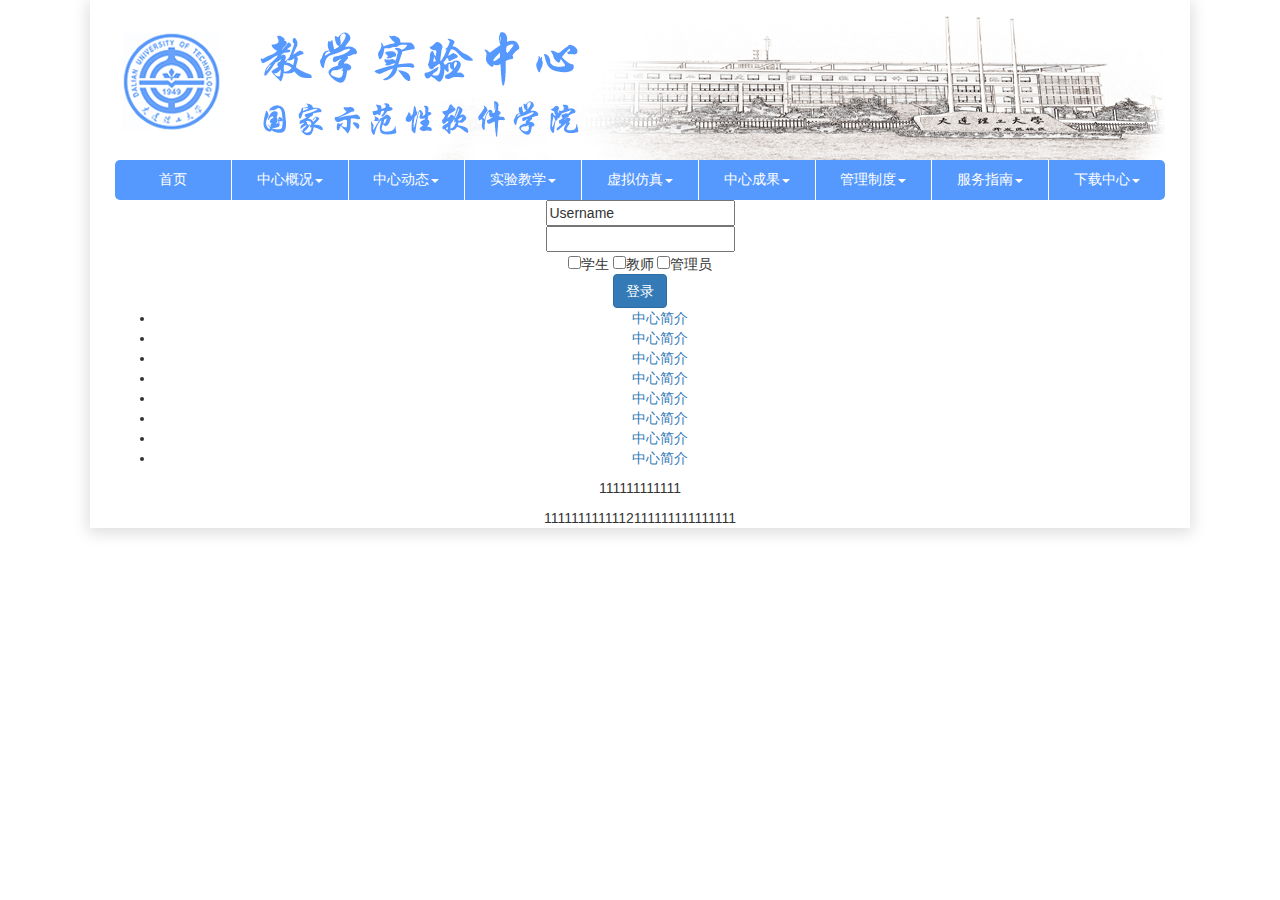
<file: WebContent/index.html>
<!DOCTYPE html>
<html>
<head>
	<title>大连理工大学软件学院实验中心</title>
	<meta charset="utf-8">
	<link rel="stylesheet" href="css/bootstrap.css">
	<script type="text/javascript" src="js/jquery-2.2.2.min.js"></script>
	<script type="text/javascript" src="js/bootstrap.min.js"></script>
	<link rel="stylesheet" href="css/index.css">
	<link rel="stylesheet" href="css/style.css">
</head>
<body class="myBody">
  <!-- 标题 -->
  <div class="myTitle">
  	<img src="images/title.png">
  </div>

  <!-- 导航 -->
  <div class="myNav">
  	<ul class="nav nav-pills nav-justified">
  		<li class="myLi"><a href="">首页</a></li>
  		<li class="dropdown myLi" >
  		  <a href="" class="dropdown-toggle" 
  		  data-toggle="dropdown">中心概况<span class="caret"></span></a>
            <ul class="dropdown-menu">
               <li><a href="#">中心简介</a></li>
               <li class="divider"></li>
               <li><a href="#">组织结构</a></li>
               <li class="divider"></li>
               <li><a href="#">中心主任</a></li>
               <li class="divider"></li>
               <li><a href="#">实验室介绍</a></li>
               <li class="divider"></li>
               <li><a href="#">自我评价</a></li>
               <li class="divider"></li>
               <li><a href="#">发展规划</a></li>
               <li class="divider"></li>
               <li><a href="#">中心特色</a></li>
               <li class="divider"></li>
               <li><a href="#">中心视频</a></li>
            </ul>
  		</li>
  		<li class="dropdown myLi" >
  		  <a href="" class="dropdown-toggle" 
  		  data-toggle="dropdown">中心动态<span class="caret"></span></a>
            <ul class="dropdown-menu">
               <li><a href="#">通知公告</a></li>
               <li class="divider"></li>
               <li><a href="#">中心新闻</a></li>
            </ul>
  		</li>
  		<li class="dropdown myLi" >
  		  <a href="" class="dropdown-toggle" 
  		  data-toggle="dropdown">实验教学<span class="caret"></span></a>
            <ul class="dropdown-menu">
               <li><a href="#">教学理念</a></li>
               <li class="divider"></li>
               <li><a href="#">实验队伍</a></li>
               <li class="divider"></li>
               <li><a href="#">设备环境</a></li>
               <li class="divider"></li>
               <li><a href="#">实验课程</a></li>
               <li class="divider"></li>
               <li><a href="#">实验预约</a></li>
               <li class="divider"></li>
               <li><a href="#">创新班教学</a></li>
            </ul>
  		</li>
  		<li class="dropdown myLi" >
  		  <a href="" class="dropdown-toggle" 
  		  data-toggle="dropdown">虚拟仿真<span class="caret"></span></a>
            <ul class="dropdown-menu">
               <li><a href="#">教学视频</a></li>
               <li class="divider"></li>
               <li><a href="#">虚拟仿真实验</a></li>
            </ul>
  		</li>
  		<li class="dropdown myLi" >
  		  <a href="" class="dropdown-toggle" 
  		  data-toggle="dropdown">中心成果<span class="caret"></span></a>
            <ul class="dropdown-menu">
               <li><a href="#">教学成果</a></li>
               <li class="divider"></li>
               <li><a href="#">科研成果</a></li>
               <li class="divider"></li>
               <li><a href="#">实验教材</a></li>
               <li class="divider"></li>
               <li><a href="#">教改项目</a></li>
               <li class="divider"></li>
               <li><a href="#">教学成果</a></li>
            </ul>
  		</li>
  		<li class="dropdown myLi" >
  		  <a href="" class="dropdown-toggle" 
  		  data-toggle="dropdown">管理制度<span class="caret"></span></a>
            <ul class="dropdown-menu">
               <li><a href="#">中心制度</a></li>
               <li class="divider"></li>
               <li><a href="#">学校制度</a></li>
            </ul>
  		</li>
  		<li class="dropdown myLi" >
  		  <a href="" class="dropdown-toggle" 
  		  data-toggle="dropdown">服务指南<span class="caret"></span></a>
            <ul class="dropdown-menu">
               <li><a href="#">学生指南</a></li>
               <li class="divider"></li>
               <li><a href="#">教师指南</a></li>
               <li class="divider"></li>
               <li><a href="#">联系我们</a></li>
            </ul>
  		</li>
  		<li class="dropdown myLi" >
  		  <a href="" class="dropdown-toggle" 
  		  data-toggle="dropdown">下载中心<span class="caret"></span></a>
            <ul class="dropdown-menu">
               <li><a href="#">教学资源</a></li>
               <li class="divider"></li>
               <li><a href="#">软件工具</a></li>
            </ul>
  		</li>
  	</ul>
  </div>

    <div class="content">
        <div class="right con-right">
            <div class="fix-login">
                <form action="">
                   <div><input type="text" value="Username"/></div>
                   <div><input type="password"/></div>
                   <div>
                       <input type="checkbox"/>学生
                       <input type="checkbox"/>教师
                       <input type="checkbox"/>管理员
                   </div>
                    <div>
                        <input type="submit" value="登录" class="btn btn-primary"/>
                    </div>
                </form>
            </div>
            <div class="fix-img"></div>
        </div>
        <div class="left con-left">
            <div class="right le-right">

            </div>
            <div class="left le-left">
                <ul>
                    <li><a href="">中心简介</a></li>
                    <li><a href="">中心简介</a></li>
                    <li><a href="">中心简介</a></li>
                    <li><a href="">中心简介</a></li>
                    <li><a href="">中心简介</a></li>
                    <li><a href="">中心简介</a></li>
                    <li><a href="">中心简介</a></li>
                    <li><a href="">中心简介</a></li>
                </ul>
            </div>
        </div>
    </div>
<div class="clearfix"></div>
<div class="footer">
    <p>111111111111</p>
    <p>1111111111112111111111111111</p>
</div>
</body>
</html>
</file>
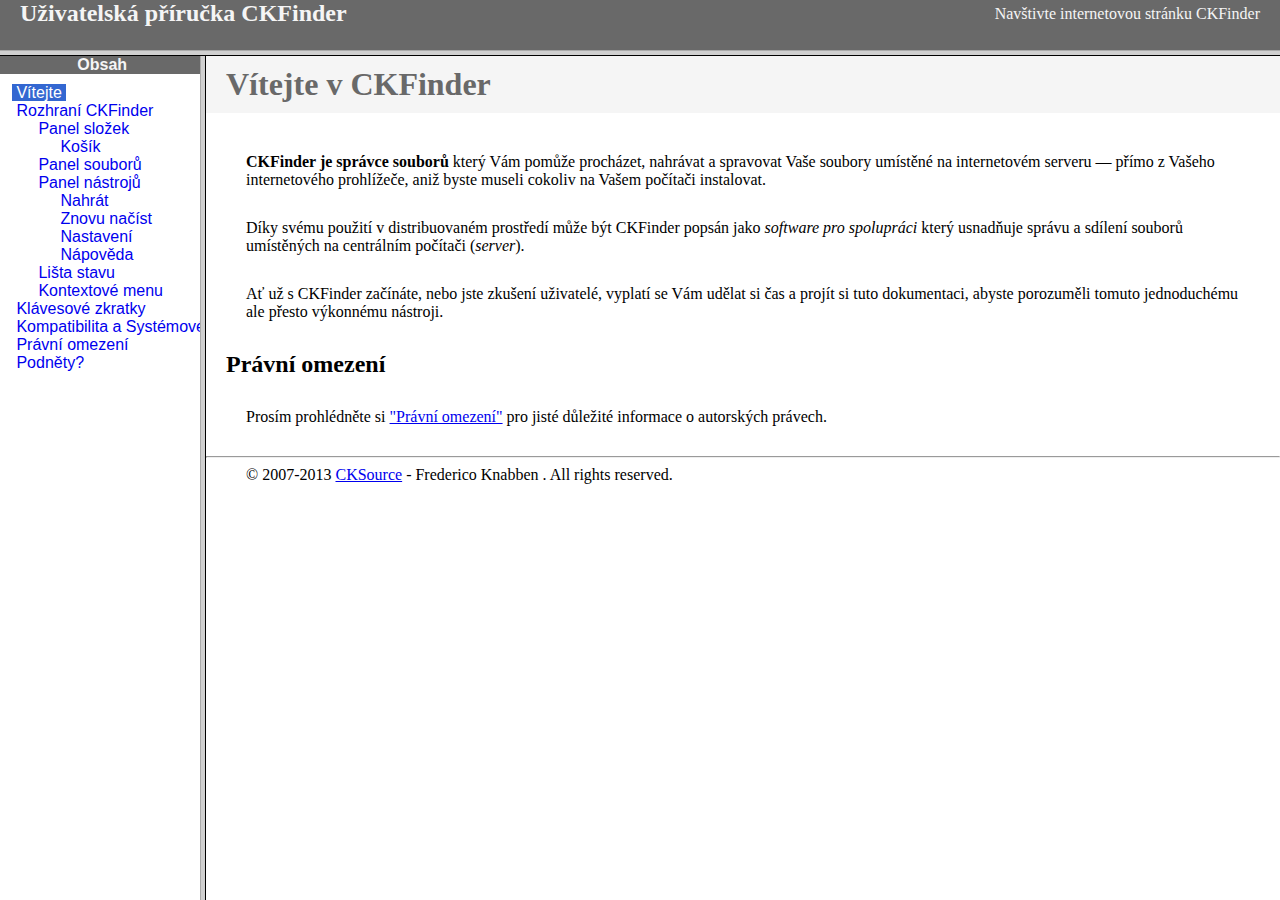
<file: WebContent/ckfinder/help/cs/index.html>
<!DOCTYPE HTML PUBLIC "-//W3C//DTD HTML 4.01 Frameset//EN" "http://www.w3.org/TR/html4/frameset.dtd">
<html lang="cs">
<head>
	<title>Uživatelská příručka CKFinder</title>
	<meta name="robots" content="noindex, nofollow">
	<meta http-equiv="Content-Type" content="text/html; charset=utf-8">
	<style type="text/css">
		frame {border-color:#f5f5f5}
	</style>
</head>
<frameset rows="50,*">
	<frame src="files/header.html" noresize="noresize" frameborder="0">
	<frameset cols="200,*">
			<frame src="files/toc.html">
			<frame src="files/001.html" name="CKDocsMain">
	</frameset>
</frameset>
</html>
</file>
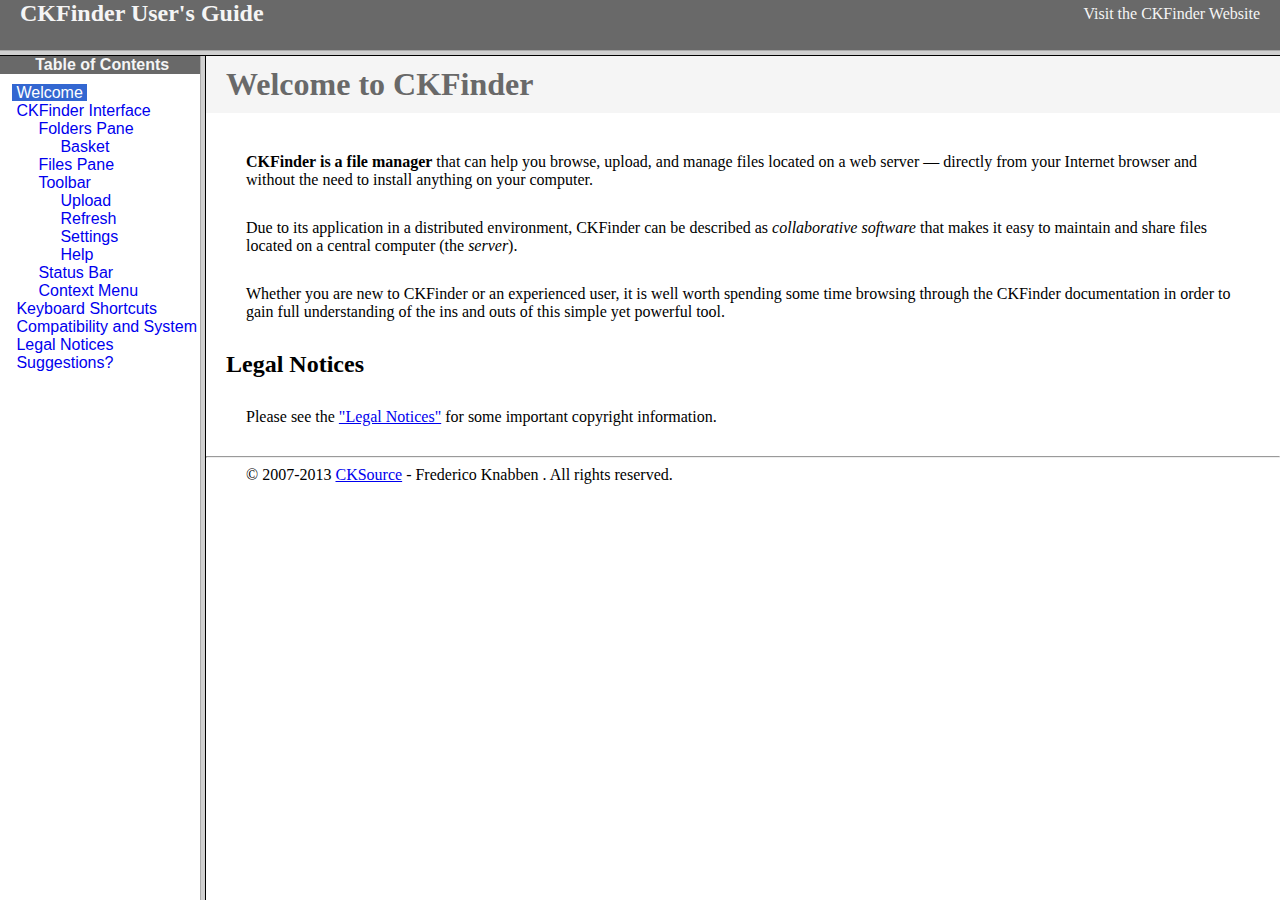
<file: WebContent/ckfinder/help/en/index.html>
<!DOCTYPE HTML PUBLIC "-//W3C//DTD HTML 4.01 Frameset//EN" "http://www.w3.org/TR/html4/frameset.dtd">
<html lang="en">
<head>
	<title>CKFinder User's Guide</title>
	<meta name="robots" content="noindex, nofollow">
	<meta http-equiv="Content-Type" content="text/html; charset=utf-8">
	<style type="text/css">
		frame {border-color:#f5f5f5}
	</style>
</head>
<frameset rows="50,*">
	<frame src="files/header.html" noresize="noresize" frameborder="0">
	<frameset cols="200,*">
			<frame src="files/toc.html">
			<frame src="files/001.html" name="CKDocsMain">
	</frameset>
</frameset>
</html>
</file>
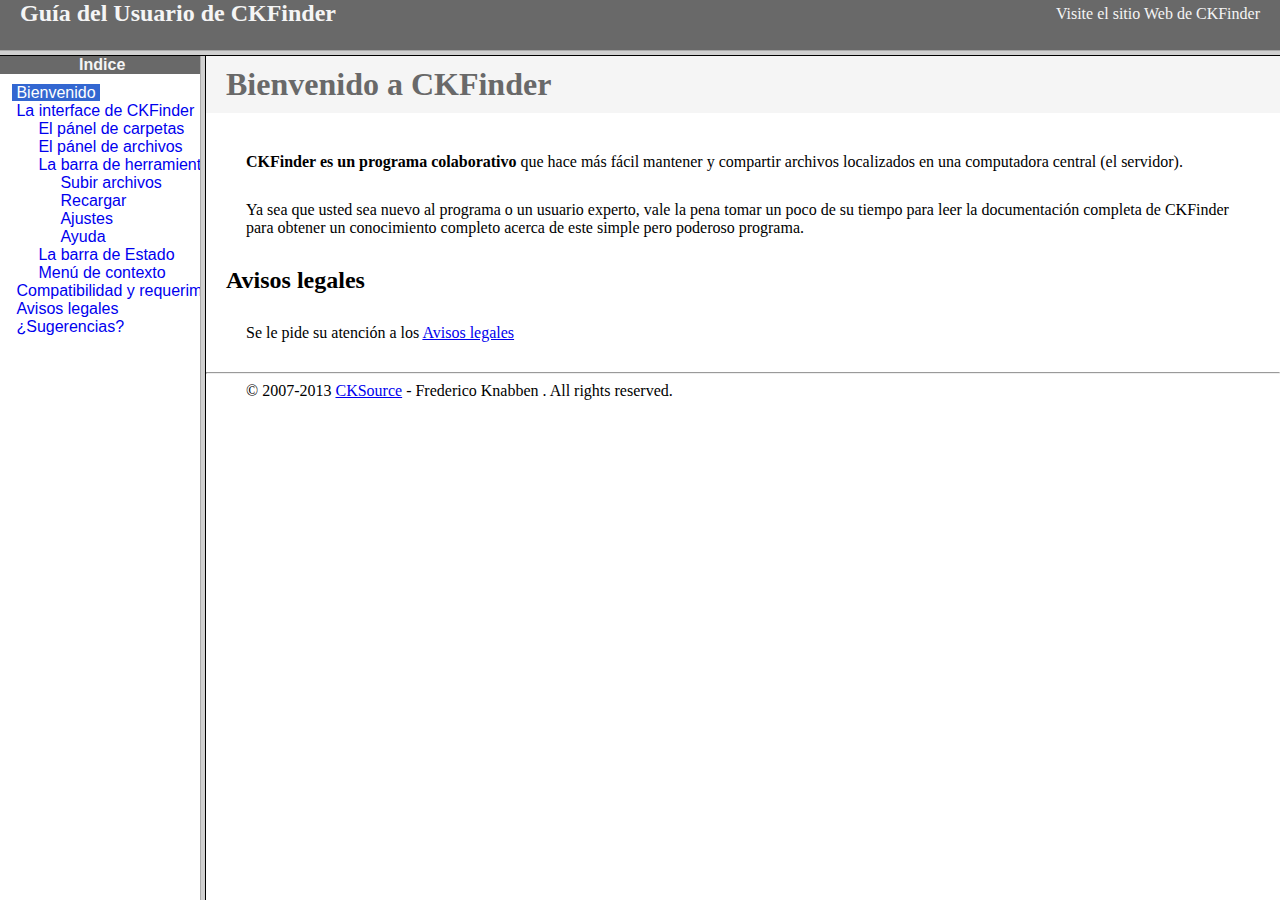
<file: WebContent/ckfinder/help/es-mx/index.html>
<!DOCTYPE HTML PUBLIC "-//W3C//DTD HTML 4.01 Frameset//EN" "http://www.w3.org/TR/html4/frameset.dtd">
<html lang="es-mx">
<head>
	<title>Gu&iacute;a para el usuario de CKFinder</title>
	<meta http-equiv="Content-Type" content="text/html; charset=utf-8">
	<meta name="robots" content="noindex, nofollow">
	<style type="text/css">
		frame {border-color:#f5f5f5}
	</style>
</head>
<frameset rows="50,*">
	<frame src="files/header.html" noresize="noresize" frameborder="0">
	<frameset cols="200,*">
			<frame src="files/toc.html">
			<frame src="files/001.html" name="CKDocsMain">
	</frameset>
</frameset>
</html>
</file>
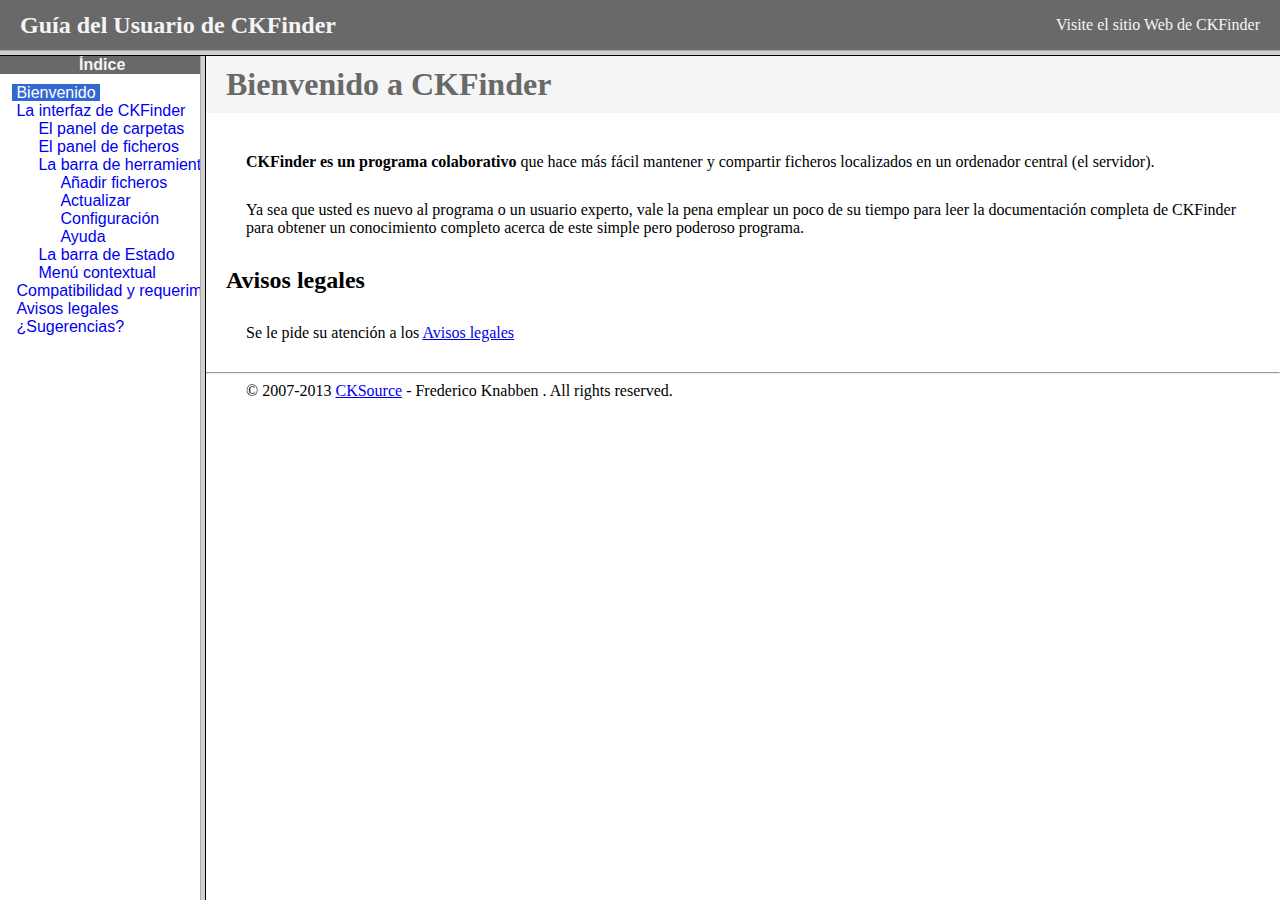
<file: WebContent/ckfinder/help/es/index.html>
<!DOCTYPE HTML PUBLIC "-//W3C//DTD HTML 4.01 Frameset//EN" "http://www.w3.org/TR/html4/frameset.dtd">
<html lang="es">
<head>
	<title>Gu&iacute;a para el usuario de CKFinder</title>
	<meta http-equiv="Content-Type" content="text/html; charset=utf-8">
	<meta name="robots" content="noindex, nofollow">
	<style type="text/css">
		frame {border-color:#f5f5f5}
	</style>
</head>
<frameset rows="50,*">
	<frame src="files/header.html" noresize="noresize" frameborder="0">
	<frameset cols="200,*">
			<frame src="files/toc.html">
			<frame src="files/001.html" name="CKDocsMain">
	</frameset>
</frameset>
</html>
</file>
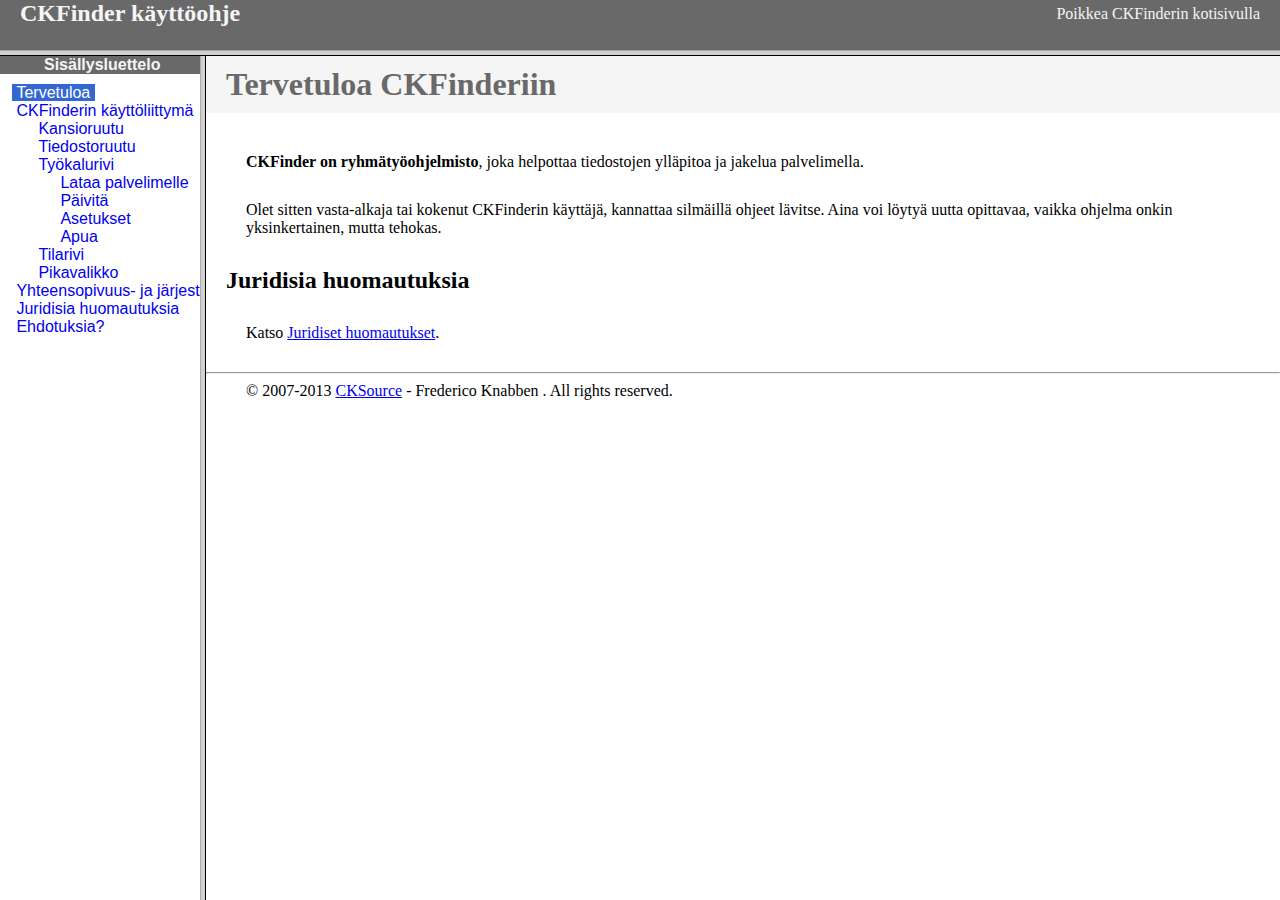
<file: WebContent/ckfinder/help/fi/index.html>
<!DOCTYPE HTML PUBLIC "-//W3C//DTD HTML 4.01 Frameset//EN" "http://www.w3.org/TR/html4/frameset.dtd">
<html lang="fi">
<head>
	<title>CKFinder käyttöohje</title>
	<meta http-equiv="Content-Type" content="text/html; charset=utf-8">
	<meta name="robots" content="noindex, nofollow">
	<style type="text/css">
		frame {border-color:#f5f5f5}
	</style>
</head>
<frameset rows="50,*">
	<frame src="files/header.html" noresize="noresize" frameborder="0">
	<frameset cols="200,*">
			<frame src="files/toc.html">
			<frame src="files/001.html" name="CKDocsMain">
	</frameset>
</frameset>
</html>
</file>
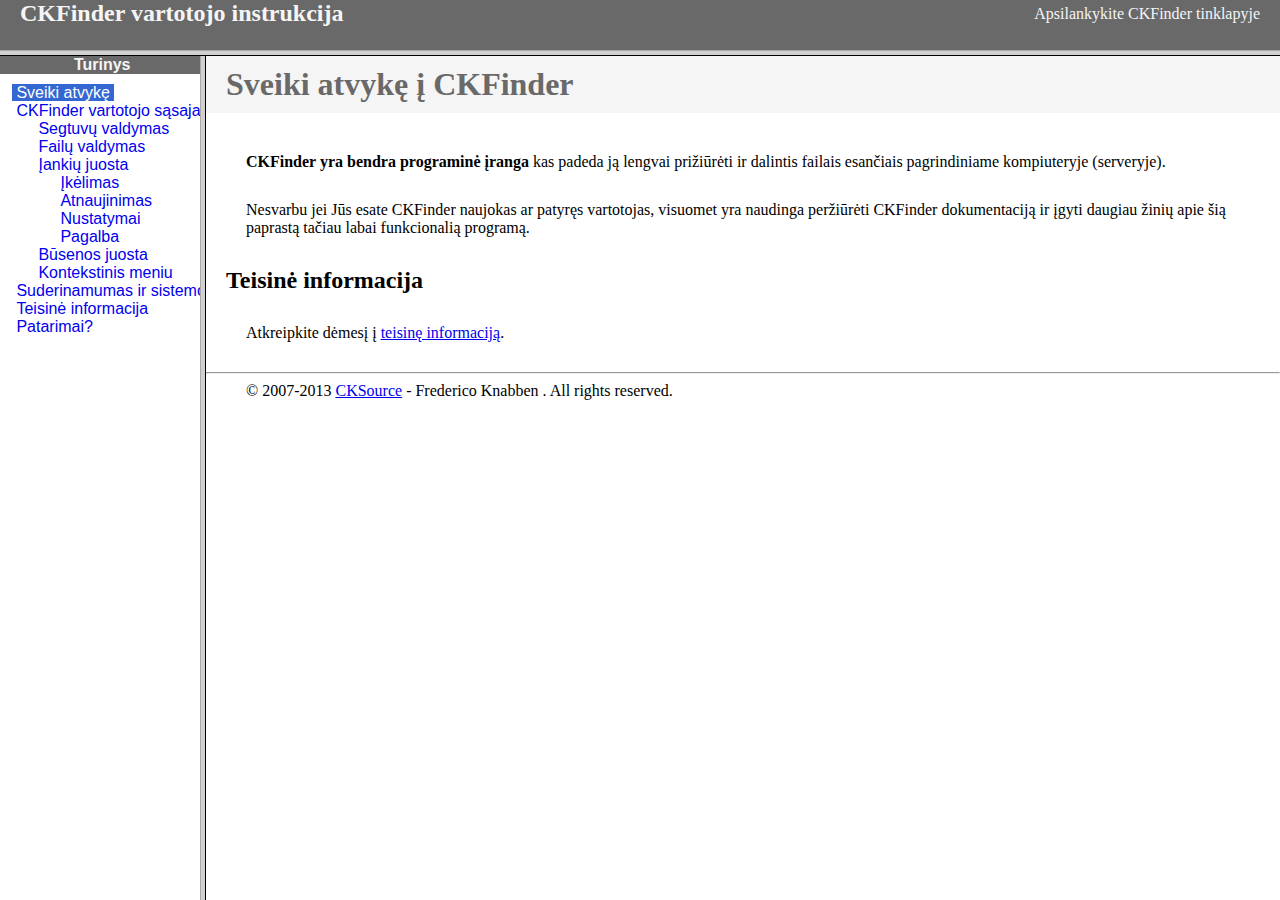
<file: WebContent/ckfinder/help/lt/index.html>
<!DOCTYPE HTML PUBLIC "-//W3C//DTD HTML 4.01 Frameset//EN" "http://www.w3.org/TR/html4/frameset.dtd">
<html lang="lt">
<head>
	<title>CKFinder User's Guide</title>
	<meta http-equiv="Content-Type" content="text/html; charset=utf-8">
	<meta name="robots" content="noindex, nofollow">
	<style type="text/css">
		frame {border-color:#f5f5f5}
	</style>
</head>
<frameset rows="50,*">
	<frame src="files/header.html" noresize="noresize" frameborder="0">
	<frameset cols="200,*">
			<frame src="files/toc.html">
			<frame src="files/001.html" name="CKDocsMain">
	</frameset>
</frameset>
</html>
</file>
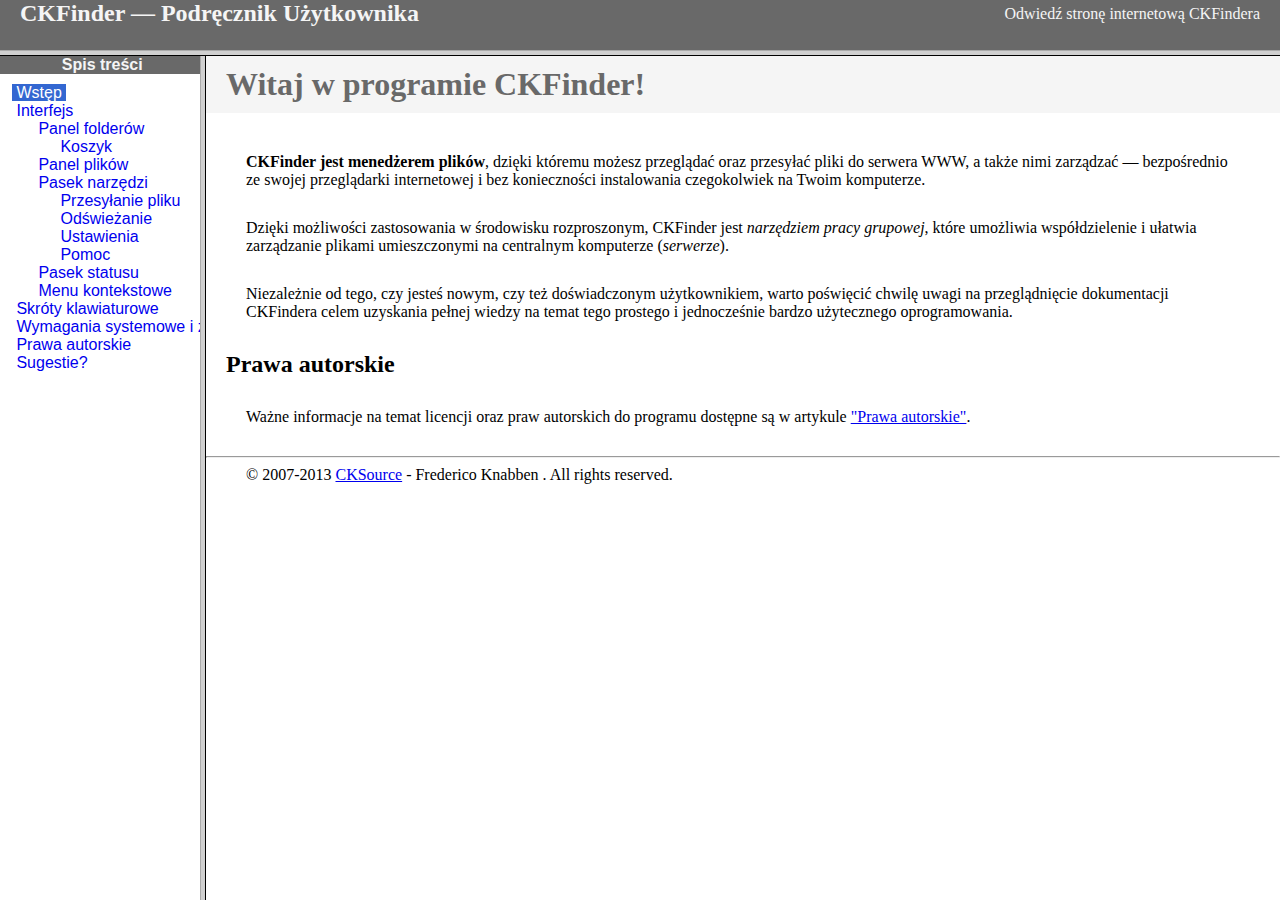
<file: WebContent/ckfinder/help/pl/index.html>
<!DOCTYPE HTML PUBLIC "-//W3C//DTD HTML 4.01 Frameset//EN" "http://www.w3.org/TR/html4/frameset.dtd">
<html lang="pl">
<head>
	<title>CKFinder &mdash; Podręcznik Użytkownika</title>
	<meta http-equiv="Content-Type" content="text/html; charset=utf-8">
	<meta name="robots" content="noindex, nofollow">
	<style type="text/css">
		frame {border-color:#f5f5f5}
	</style>
</head>
<frameset rows="50,*">
	<frame src="files/header.html" noresize="noresize" frameborder="0">
	<frameset cols="200,*">
			<frame src="files/toc.html">
			<frame src="files/001.html" name="CKDocsMain">
	</frameset>
</frameset>
</html>
</file>
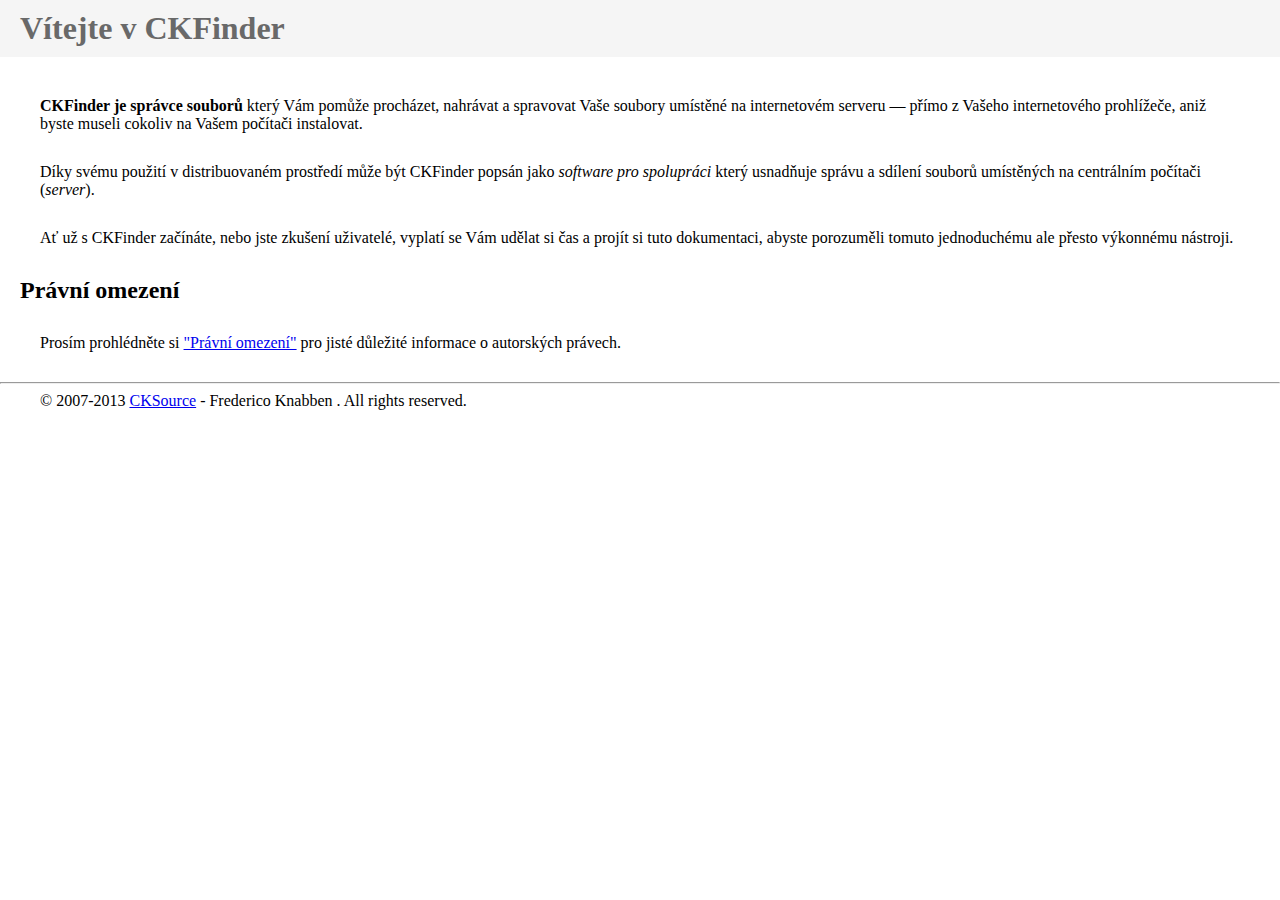
<file: WebContent/ckfinder/help/cs/files/001.html>
<!DOCTYPE html PUBLIC "-//W3C//DTD XHTML 1.0 Transitional//EN" "http://www.w3.org/TR/xhtml1/DTD/xhtml1-transitional.dtd">
<html xmlns="http://www.w3.org/1999/xhtml">
<head>
	<title>Uživatelská příručka CKFinder</title>
	<link href="../../files/other/help.css" type="text/css" rel="stylesheet" />
	<script type="text/javascript" src="../../files/other/help.js"></script>
	<meta http-equiv="Content-Type" content="text/html; charset=utf-8" />
	<meta name="robots" content="noindex, nofollow" />
</head>
<body>
	<h1>
		Vítejte v CKFinder</h1>
	<p>
		<strong>CKFinder je správce souborů</strong> který Vám pomůže procházet,
		nahrávat a spravovat Vaše soubory umístěné na internetovém serveru &mdash;
		přímo z Vašeho internetového prohlížeče, aniž byste museli cokoliv na Vašem
		počítači instalovat.</p>
	<p>
		Díky svému použití v distribuovaném prostředí může být CKFinder popsán
		jako <em>software pro spolupráci</em> který usnadňuje správu a sdílení souborů
		umístěných na centrálním počítači (<em>server</em>).</p>
	<p>
		Ať už s CKFinder začínáte, nebo jste zkušení uživatelé, vyplatí se Vám udělat
		si čas a projít si tuto dokumentaci, abyste porozuměli tomuto jednoduchému
		ale přesto výkonnému nástroji.</p>
	<h2>
		Právní omezení</h2>
	<p>
		Prosím prohlédněte si <a href="011.html" title="Odkaz na právní omezení">"Právní omezení"</a>
		pro jisté důležité informace o autorských právech.</p>
</body>
</html>
</file>
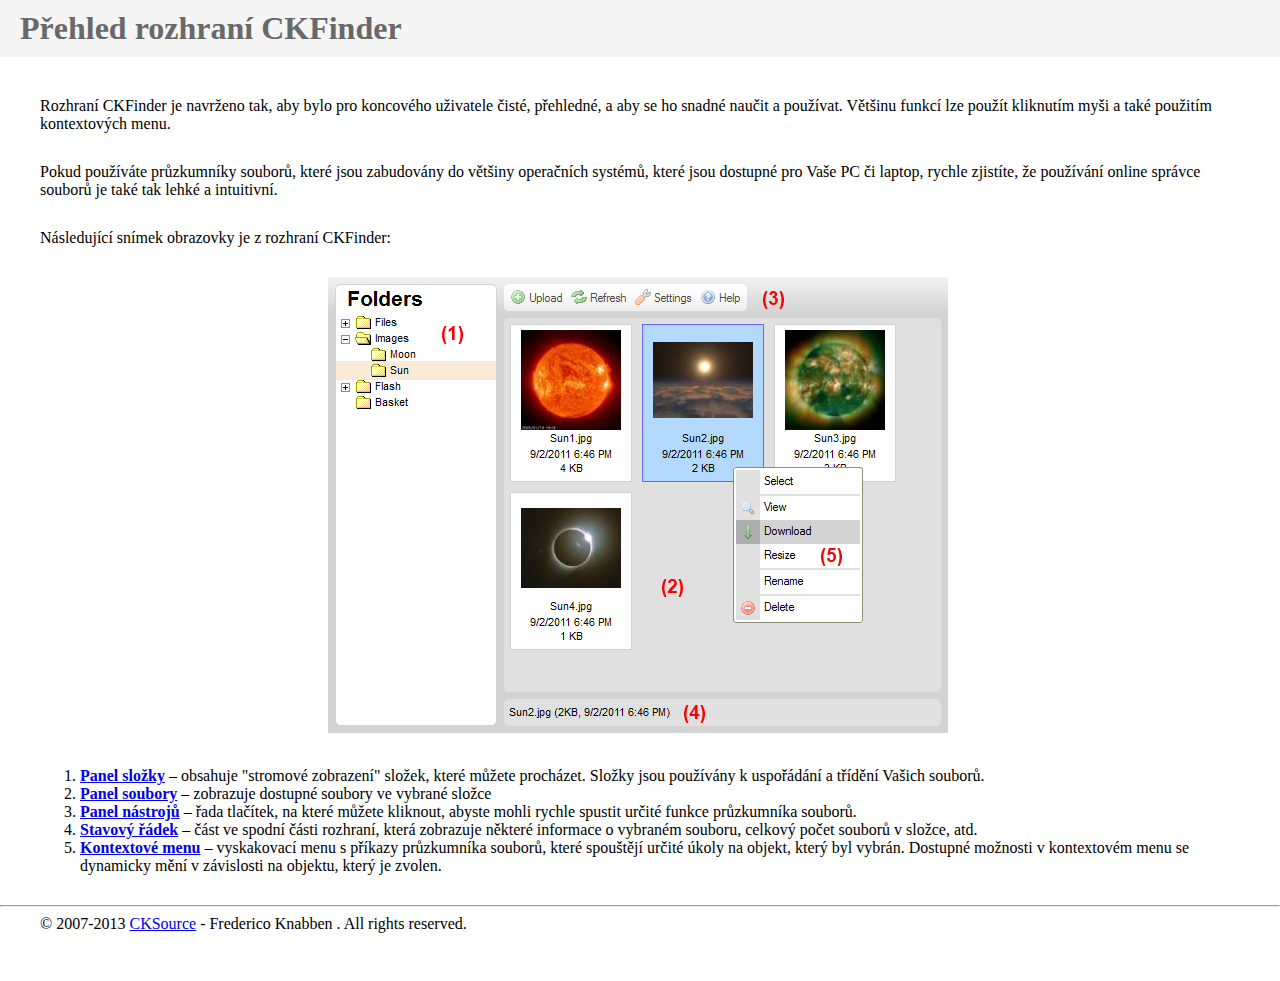
<file: WebContent/ckfinder/help/cs/files/002.html>
<!DOCTYPE html PUBLIC "-//W3C//DTD XHTML 1.0 Transitional//EN" "http://www.w3.org/TR/xhtml1/DTD/xhtml1-transitional.dtd">
<html xmlns="http://www.w3.org/1999/xhtml">
<head>
	<title>Uživatelská příručka CKFinder</title>
	<link href="../../files/other/help.css" type="text/css" rel="stylesheet" />
	<script type="text/javascript" src="../../files/other/help.js"></script>
	<meta http-equiv="Content-Type" content="text/html; charset=utf-8" />
	<meta name="robots" content="noindex, nofollow" />
</head>
<body>
	<h1>
		Přehled rozhraní CKFinder</h1>
	<p>
		Rozhraní CKFinder je navrženo tak, aby bylo pro koncového uživatele čisté, přehledné, a aby se ho
		snadné naučit a používat. Většinu funkcí lze použít kliknutím myši a také použitím
		kontextových menu.</p>
	<p>
		Pokud používáte průzkumníky souborů, které jsou zabudovány do většiny operačních systémů,
		které jsou dostupné pro Vaše PC či laptop, rychle zjistíte, že používání online správce
		souborů je také tak lehké a intuitivní.</p>
	<p>
		Následující snímek obrazovky je z rozhraní CKFinder:</p>
	<p style="text-align: center">
		<img src="../../files/images/CKFinder_interface.png" alt="Rozhraní CKFinder" width="620" height="456" />&nbsp;</p>
	<ol>
		<li><strong><a href="003.html">Panel složky</a></strong> &ndash; obsahuje "stromové zobrazení"
			složek, které můžete procházet. Složky jsou používány k uspořádání a třídění Vašich
			souborů.</li>
		<li><strong><a href="004.html">Panel soubory</a></strong> &ndash; zobrazuje dostupné soubory
			ve vybrané složce</li>
		<li><strong><a href="005.html">Panel nástrojů</a></strong> &ndash; řada tlačítek, na které můžete
			kliknout, abyste mohli rychle spustit určité funkce průzkumníka souborů.</li>
		<li><strong><a href="010.html">Stavový řádek</a></strong> &ndash; část ve spodní části
			rozhraní, která zobrazuje některé informace o vybraném souboru, celkový
			počet souborů v složce, atd.</li>
		<li><strong><a href="012.html">Kontextové menu</a></strong> &ndash; vyskakovací menu s příkazy
			průzkumníka souborů, které spouštějí určité úkoly na objekt, který byl vybrán. Dostupné
			možnosti v kontextovém menu se dynamicky mění v závislosti na objektu, který je
			zvolen.</li>
	</ol>
</body>
</html>
</file>
<file: WebContent/css/index.css>
.myBody
{
	width: 1100px;
	text-align: center;
	margin: 0 auto;
	
    -webkit-box-shadow: 3px 3px 10px #dddddd;
    box-shadow: 0px 3px 15px 2px #dddddd;
}

.myContainer
{
	margin-top: 10px;
}

/* 导航栏 */
.myNav
{
	width: 1050px;
	margin: 0 auto;
	background-color: #5599ff;
    -moz-border-radius: 10px;
    -webkit-border-radius: 10px;
    border-radius:5px;
}

.myLi
{
    
    border-right: 1.5px solid #fff;
    font-family: 微软雅黑;
}

.myNav ul>li:last-child
{
	border-right: none;
}

.myNav a
{
	color: #fff;
}

.myNav a:hover
{
	color: #000;
}

.myNav a:active
{
	color: #000;
}

.open a
{
	color:#000;
}

.dropdown-menu
{
   
}

/*轮播图*/
.demo { 

float: left;

width: 800%;
} 


#demo
{
	clear: both;
    overflow:hidden; 
}

#demo1 { 

float: left; 

/* width: 985px; */

} 
#demo2 { 
float: left; 
} 

/*登录*/
.username
{
	margin:0 auto;
	margin-top: 20px;
	margin-bottom: 5px;
	width:70%;
}

.password
{
	margin:0 auto;
	margin-top: 20px;
	margin-bottom: 5px;
	width: 70%;
}

label
{
	width: 30%；
	margin-top:40px;
	margin-left: 10px;
	font-family: 幼圆;
	font-size: 11px;

}


button
{
	margin-top: 10px;
	background-color: #5599ff;
	width: 60%;
	height: 30px;
	border-radius: 5px;
	box-shadow:3px 3px 10px 2px #dddddd;
	
	border: none;
	font-family: 微软雅黑;
	

}

button:hover
{
	filter:alpha(opacity=80);
	opacity:0.8;
}

.row .col-md-2 button a
{
	text-decoration: none;
	color: #fff;
}




.fix-login button a
{
	text-decoration: none;
}




.fastR
{
	height: 45px;
	width: 100%;
	padding-top: 12px;
	border-radius: 3px;
	background-color: #5599ff;
	border:solid 1px #dddddd;

	 /* box-shadow: inset 0px 0px 10px 3px #dddddd;  */
	/*box-shadow:  0 3px 20px 3px #dddddd;*/
}

.fastR:hover
{
	box-shadow: inset 0px 0px 5px 1px #dddddd;
}
.fastR a
{
	color: #fff;
	font-family: 微软雅黑;
	text-decoration: none;

}
</file>
<file: WebContent/css/style.css>
/*header start here*/

/*content start here*/
.content{
    margin: 0  auto;
    width: 1050px;
}
.content .con-first video{
    width: 384px;
    height: 280px;
}
.content  .title{
    width: 100%;
    background-color: #5599ff;
    border-radius: 5px;
    text-align: left;
    padding: 9px 0;
    -webkit-box-shadow: 3px 3px 10px #dddddd;
    box-shadow: 0px 0px 10px 1px #dddddd;
}
.content  .title>a{
    color: #ffffff;
    font-size: 16px;
    margin-left: 25px;
    font-family: 幼圆;
}
.content  .row>div{
    
    height: 280px;

}
.content  .row{
    
    width: 1050px;
    margin: 0 auto;

}
.content  .row>div>div{
    border: solid 1px #dddddd;
     -webkit-box-shadow: 3px 3px 10px #dddddd;
    box-shadow: 3px 3px 10px 4px #dddddd;
    border-radius: 10px;
    height: 100%;
}

.content  .row>div>div p{
    width: 90%;
    height:38px;
    margin: 0 auto;
    border-bottom: dashed 1px #999;
    text-align: left;
    padding-top: 10px;
}
.content  .row>div>div p a{
   color:#666666;
   font-size: 13px;
    text-decoration: none;
   
}

.content  .row>div>div p span
{
    color:#666666;
   font-size: 14px;
}
.content .con{
    margin-bottom: 10px;
}
.content .con-thir{
    margin-top: 1em;
}
.content .con-thir .row>div{
    height: 140px !important;
     overflow-x: hidden;
}

.content .con-thir .row .col-md-10 img{
    margin-top: 4px;
    margin-left: 3px;
    float: left;
    position: relative;
    
}

.con-fif img{
   margin-top: 3px;
}
.con-fif .con-fif-picture{
    width:1050px;
    float: left;
    height:70px !important;
}

/*footer start here*/
.myFooter{
    width: 1100px;
   margin-top: 10px;
}
.myFooter .text{
    background-color: #5599ff;
    padding: 2em;
   
}

.text-center
{
    font-family: 微软雅黑;
    color: #fff;
}
</file>
<file: WebContent/ckfinder/help/files/other/help.css>
body
{
	margin: 0px;
	font-family: Georgia, Trebuchet, Trebuchet MS, Verdana;
}

h1
{
	background-color: #f5f5f5;
	color: #696969;
	padding-left: 20px;
	padding-right: 20px;
	padding-top: 10px;
	padding-bottom: 10px;
	margin: 0px;
	margin-bottom: 40px;
}

p, ul, ol
{
	margin-bottom: 30px;
	margin-top: 0px;
	margin-left: 40px;
	margin-right: 40px;
}

ol, ul
{
	padding-left:40px;
}

h2
{
	margin-left: 20px;
	margin-bottom: 30px;
	margin-top: 0px;
}

h3
{
	margin-left: 40px;
	margin-bottom: 15px;
	margin-top: 0px;
}

hr
{
	margin-top: 0px;
}

.info
{
	font-weight: bold;
	font-style: italic;
}

.warning
{
	font-weight: bold;
	color: #ff0000;
	font-style: italic;
}
</file>
